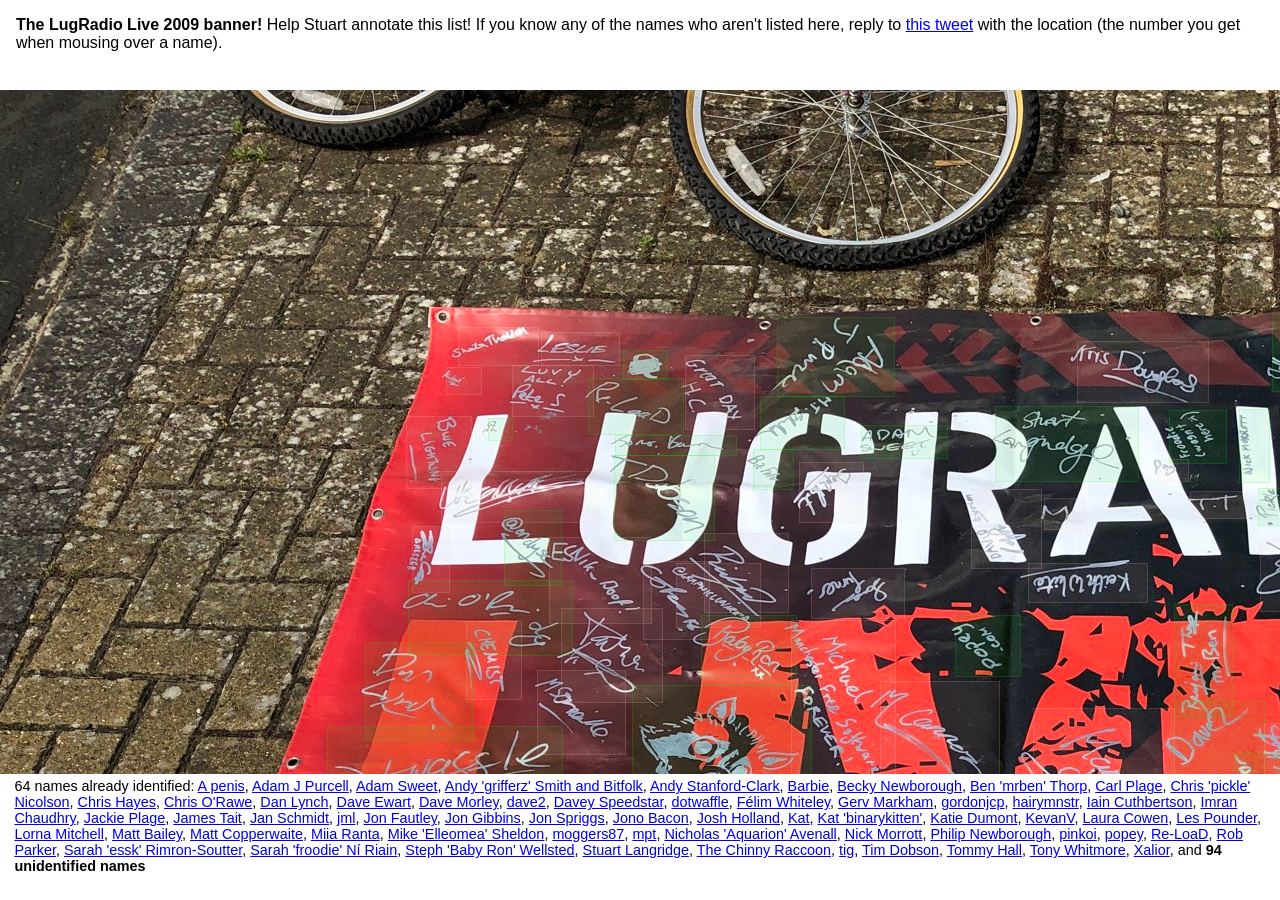
<file: index.html>
<!doctype html>
<html><head><meta charset="utf-8"><meta name="viewport" content="width=device-width, initial-scale=1">
<title>LugRadio Live 2009 banner</title>
<link href="lrl.css" rel="stylesheet">
</head><body>
<header>
    <p><strong>The LugRadio Live 2009 banner!</strong> Help Stuart annotate this list!
    If you know any of the names who aren't listed here,
    reply to <a href="https://twitter.com/sil/status/1259520998967324672">this tweet</a> with the location (the number you get when mousing over a name).
</header>
<article>
<figure>
    <img src="banner.jpg" draggable="false">
    <div>
        <a href="#" draggable="false" style="top: 15.46%; left: 22.34%; width: 3.86%; height: 2.37%"
        id="865" data-name="???" title=""></a>
<a href="#" draggable="false" style="top: 15.78%; left: 26.42%; width: 3.77%; height: 2.09%"
        id="867" data-name="???" title=""></a>
<a href="#" draggable="false" style="top: 18.06%; left: 21.79%; width: 1.63%; height: 1.69%"
        id="869" data-name="???" title=""></a>
<a href="#" draggable="false" style="top: 17.92%; left: 25.00%; width: 3.90%; height: 3.26%"
        id="871" data-name="???" title=""></a>
<a href="#" draggable="false" style="top: 21.23%; left: 19.80%; width: 3.14%; height: 4.62%"
        id="873" data-name="???" title=""></a>
<a href="https://twitter.com/jonobacon" draggable="false" style="top: 21.35%; left: 23.81%; width: 1.12%; height: 1.35%"
        id="875" data-name="A penis" title="A penis"></a>
<a href="#" draggable="false" style="top: 24.78%; left: 21.51%; width: 7.63%; height: 3.31%"
        id="877" data-name="???" title=""></a>
<a href="" draggable="false" style="top: 18.77%; left: 28.71%; width: 4.60%; height: 3.53%"
        id="879" data-name="Re-LoaD" title="Re-LoaD"></a>
<a href="#" draggable="false" style="top: 17.28%; left: 33.45%; width: 3.32%; height: 4.72%"
        id="881" data-name="???" title=""></a>
<a href="https://twitter.com/jonobacon" draggable="false" style="top: 22.43%; left: 30.01%; width: 5.88%; height: 1.24%"
        id="883" data-name="Jono Bacon" title="Jono Bacon"></a>
<a href="https://twitter.com/tdobson" draggable="false" style="top: 23.79%; left: 29.99%; width: 4.81%; height: 5.47%"
        id="885" data-name="Tim Dobson" title="Tim Dobson"></a>
<a href="https://twitter.com/mikesheldon" draggable="false" style="top: 19.92%; left: 37.11%; width: 4.06%; height: 3.36%"
        id="887" data-name="Mike 'Elleomea' Sheldon" title="Mike 'Elleomea' Sheldon"></a>
<a href="https://twitter.com/grifferz" draggable="false" style="top: 23.36%; left: 36.75%; width: 1.92%; height: 2.58%"
        id="889" data-name="Andy 'grifferz' Smith and Bitfolk" title="Andy 'grifferz' Smith and Bitfolk"></a>
<a href="#" draggable="false" style="top: 24.23%; left: 39.00%; width: 3.10%; height: 3.81%"
        id="891" data-name="???" title=""></a>
<a href="https://twitter.com/adamdsweet" draggable="false" style="top: 21.82%; left: 42.04%; width: 4.17%; height: 2.09%"
        id="893" data-name="Adam Sweet" title="Adam Sweet"></a>
<a href="https://twitter.com/adamjpurcell" draggable="false" style="top: 14.79%; left: 37.92%; width: 5.70%; height: 5.06%"
        id="895" data-name="Adam J Purcell" title="Adam J Purcell"></a>
<a href="https://twitter.com/sil" draggable="false" style="top: 20.58%; left: 48.56%; width: 6.94%; height: 4.78%"
        id="897" data-name="Stuart Langridge" title="Stuart Langridge"></a>
<a href="#" draggable="false" style="top: 16.34%; left: 52.60%; width: 6.34%; height: 3.91%"
        id="899" data-name="???" title=""></a>
<a href="https://twitter.com/froodie" draggable="false" style="top: 20.84%; left: 57.06%; width: 2.76%; height: 3.35%"
        id="901" data-name="Sarah 'froodie' Ní Riain" title="Sarah 'froodie' Ní Riain"></a>
<a href="#" draggable="false" style="top: 24.01%; left: 56.53%; width: 1.43%; height: 1.39%"
        id="903" data-name="???" title=""></a>
<a href="#" draggable="false" style="top: 26.12%; left: 58.12%; width: 2.69%; height: 1.67%"
        id="905" data-name="???" title=""></a>
<a href="https://twitter.com/nickmorrott" draggable="false" style="top: 20.80%; left: 60.48%; width: 1.44%; height: 4.63%"
        id="907" data-name="Nick Morrott" title="Nick Morrott"></a>
<a href="https://twitter.com/chrisnicolson" draggable="false" style="top: 25.88%; left: 61.42%; width: 2.74%; height: 2.38%"
        id="909" data-name="Chris 'pickle' Nicolson" title="Chris 'pickle' Nicolson"></a>
<a href="https://twitter.com/imranchaudhry" draggable="false" style="top: 14.58%; left: 62.13%; width: 8.33%; height: 4.93%"
        id="911" data-name="Imran Chaudhry" title="Imran Chaudhry"></a>
<a href="https://cbhworld.wordpress.com/" draggable="false" style="top: 19.64%; left: 63.84%; width: 5.17%; height: 4.83%"
        id="913" data-name="Chris Hayes" title="Chris Hayes"></a>
<a href="#" draggable="false" style="top: 14.58%; left: 70.05%; width: 4.86%; height: 6.92%"
        id="915" data-name="???" title=""></a>
<a href="#" draggable="false" style="top: 13.86%; left: 74.70%; width: 2.09%; height: 5.93%"
        id="917" data-name="???" title=""></a>
<a href="#" draggable="false" style="top: 19.80%; left: 72.53%; width: 5.79%; height: 4.23%"
        id="919" data-name="???" title=""></a>
<a href="https://twitter.com/binarykitten" draggable="false" style="top: 19.75%; left: 78.78%; width: 2.59%; height: 7.61%"
        id="921" data-name="Kat 'binarykitten'" title="Kat 'binarykitten'"></a>
<a href="#" draggable="false" style="top: 23.25%; left: 75.43%; width: 3.81%; height: 4.39%"
        id="923" data-name="???" title=""></a>
<a href="#" draggable="false" style="top: 28.36%; left: 77.81%; width: 3.33%; height: 3.47%"
        id="925" data-name="???" title=""></a>
<a href="#" draggable="false" style="top: 31.60%; left: 73.76%; width: 4.34%; height: 2.42%"
        id="927" data-name="???" title=""></a>
<a href="#" draggable="false" style="top: 31.68%; left: 79.17%; width: 2.15%; height: 3.50%"
        id="929" data-name="???" title=""></a>
<a href="#" draggable="false" style="top: 35.05%; left: 79.95%; width: 1.15%; height: 3.19%"
        id="931" data-name="???" title=""></a>
<a href="#" draggable="false" style="top: 34.14%; left: 75.63%; width: 2.10%; height: 2.92%"
        id="933" data-name="???" title=""></a>
<a href="#" draggable="false" style="top: 33.38%; left: 71.94%; width: 3.19%; height: 4.21%"
        id="935" data-name="???" title=""></a>
<a href="https://twitter.com/jontheniceguy" draggable="false" style="top: 27.25%; left: 69.63%; width: 4.74%; height: 7.43%"
        id="937" data-name="Jon Spriggs" title="Jon Spriggs"></a>
<a href="#" draggable="false" style="top: 30.05%; left: 66.69%; width: 3.21%; height: 5.04%"
        id="939" data-name="???" title=""></a>
<a href="#" draggable="false" style="top: 25.36%; left: 65.29%; width: 2.55%; height: 5.32%"
        id="941" data-name="???" title=""></a>
<a href="#" draggable="false" style="top: 25.07%; left: 68.00%; width: 4.49%; height: 2.77%"
        id="943" data-name="???" title=""></a>
<a href="#" draggable="false" style="top: 29.21%; left: 61.53%; width: 5.82%; height: 4.62%"
        id="945" data-name="???" title=""></a>
<a href="https://twitter.com/tonywhitmore" draggable="false" style="top: 33.40%; left: 62.95%; width: 4.76%; height: 5.51%"
        id="947" data-name="Tony Whitmore" title="Tony Whitmore"></a>
<a href="#" draggable="false" style="top: 35.37%; left: 65.17%; width: 3.40%; height: 4.29%"
        id="949" data-name="???" title=""></a>
<a href="https://twitter.com/benthorp" draggable="false" style="top: 33.44%; left: 57.34%; width: 2.76%; height: 7.26%"
        id="951" data-name="Ben 'mrben' Thorp" title="Ben 'mrben' Thorp"></a>
<a href="#" draggable="false" style="top: 30.82%; left: 50.21%; width: 5.73%; height: 2.43%"
        id="955" data-name="???" title=""></a>
<a href="#" draggable="false" style="top: 26.58%; left: 50.96%; width: 1.93%; height: 1.93%"
        id="957" data-name="???" title=""></a>
<a href="#" draggable="false" style="top: 25.97%; left: 47.40%; width: 3.40%; height: 5.07%"
        id="959" data-name="???" title=""></a>
<a href="#" draggable="false" style="top: 31.10%; left: 39.61%; width: 4.50%; height: 3.22%"
        id="961" data-name="???" title=""></a>
<a href="https://twitter.com/andysc" draggable="false" style="top: 27.37%; left: 24.62%; width: 2.73%; height: 4.79%"
        id="963" data-name="Andy Stanford-Clark" title="Andy Stanford-Clark"></a>
<a href="#" draggable="false" style="top: 29.08%; left: 26.82%; width: 4.90%; height: 5.57%"
        id="965" data-name="???" title=""></a>
<a href="#" draggable="false" style="top: 28.40%; left: 20.11%; width: 1.78%; height: 4.25%"
        id="967" data-name="???" title=""></a>
<a href="https://twitter.com/plokmfoof" draggable="false" style="top: 31.91%; left: 19.90%; width: 7.97%; height: 4.82%"
        id="969" data-name="Chris O'Rawe" title="Chris O'Rawe"></a>
<a href="#" draggable="false" style="top: 34.60%; left: 22.77%; width: 2.60%; height: 5.00%"
        id="973" data-name="???" title=""></a>
<a href="https://twitter.com/methoddan" draggable="false" style="top: 35.95%; left: 17.84%; width: 5.19%; height: 6.28%"
        id="975" data-name="Dan Lynch" title="Dan Lynch"></a>
<a href="#" draggable="false" style="top: 33.74%; left: 27.39%; width: 4.91%; height: 6.03%"
        id="977" data-name="???" title=""></a>
<a href="#" draggable="false" style="top: 37.76%; left: 26.23%; width: 4.22%; height: 5.38%"
        id="979" data-name="???" title=""></a>
<a href="https://twitter.com/dotwaffle" draggable="false" style="top: 41.40%; left: 15.95%; width: 11.43%; height: 6.86%"
        id="981" data-name="dotwaffle" title="dotwaffle"></a>
<a href="https://twitter.com/thattommyhall" draggable="false" style="top: 46.00%; left: 23.04%; width: 6.32%; height: 7.98%"
        id="983" data-name="Tommy Hall" title="Tommy Hall"></a>
<a href="https://twitter.com/corenominal" draggable="false" style="top: 47.26%; left: 18.53%; width: 4.11%; height: 4.14%"
        id="985" data-name="Philip Newborough" title="Philip Newborough"></a>
<a href="#" draggable="false" style="top: 50.95%; left: 22.36%; width: 10.94%; height: 12.29%"
        id="987" data-name="???" title=""></a>
<a href="#" draggable="false" style="top: 51.20%; left: 14.11%; width: 8.66%; height: 4.90%"
        id="989" data-name="???" title=""></a>
<a href="https://twitter.com/rfdparker" draggable="false" style="top: 57.17%; left: 13.06%; width: 7.33%; height: 4.95%"
        id="991" data-name="Rob Parker" title="Rob Parker"></a>
<a href="#" draggable="false" style="top: 57.11%; left: 22.26%; width: 4.69%; height: 2.84%"
        id="993" data-name="???" title=""></a>
<a href="https://twitter.com/filace" draggable="false" style="top: 59.64%; left: 19.99%; width: 7.67%; height: 5.89%"
        id="995" data-name="Jon Fautley" title="Jon Fautley"></a>
<a href="#" draggable="false" style="top: 63.48%; left: 10.72%; width: 7.31%; height: 7.96%"
        id="997" data-name="???" title=""></a>
<a href="#" draggable="false" style="top: 70.83%; left: 9.29%; width: 4.26%; height: 6.15%"
        id="999" data-name="???" title=""></a>
<a href="#" draggable="false" style="top: 70.52%; left: 17.33%; width: 5.15%; height: 4.16%"
        id="1001" data-name="???" title=""></a>
<a href="#" draggable="false" style="top: 78.11%; left: 6.57%; width: 6.09%; height: 7.07%"
        id="1003" data-name="???" title=""></a>
<a href="https://twitter.com/biglesp" draggable="false" style="top: 76.40%; left: 13.43%; width: 5.53%; height: 5.45%"
        id="1005" data-name="Les Pounder" title="Les Pounder"></a>
<a href="#" draggable="false" style="top: 75.48%; left: 18.54%; width: 8.99%; height: 10.21%"
        id="1007" data-name="???" title=""></a>
<a href="https://twitter.com/bigcalm" draggable="false" style="top: 80.77%; left: 33.10%; width: 8.58%; height: 5.20%"
        id="1009" data-name="Iain Cuthbertson" title="Iain Cuthbertson"></a>
<a href="#" draggable="false" style="top: 75.66%; left: 30.56%; width: 10.25%; height: 5.21%"
        id="1011" data-name="???" title=""></a>
<a href="#" draggable="false" style="top: 71.53%; left: 33.14%; width: 7.38%; height: 3.42%"
        id="1013" data-name="???" title=""></a>
<a href="#" draggable="false" style="top: 69.70%; left: 26.53%; width: 2.95%; height: 3.81%"
        id="1015" data-name="???" title=""></a>
<a href="https://twitter.com/KevanV" draggable="false" style="top: 66.09%; left: 20.51%; width: 6.72%; height: 3.90%"
        id="1017" data-name="KevanV" title="KevanV"></a>
<a href="https://twitter.com/mattcopp" draggable="false" style="top: 62.67%; left: 26.06%; width: 4.93%; height: 10.20%"
        id="1019" data-name="Matt Copperwaite" title="Matt Copperwaite"></a>
<a href="#" draggable="false" style="top: 63.53%; left: 31.30%; width: 6.90%; height: 6.05%"
        id="1021" data-name="???" title=""></a>
<a href="https://twitter.com/lauracowen" draggable="false" style="top: 56.03%; left: 32.45%; width: 2.61%; height: 5.02%"
        id="1023" data-name="Laura Cowen" title="Laura Cowen"></a>
<a href="https://twitter.com/therealpinkoi" draggable="false" style="top: 57.87%; left: 36.46%; width: 6.44%; height: 3.30%"
        id="1025" data-name="pinkoi" title="pinkoi"></a>
<a href="#" draggable="false" style="top: 52.43%; left: 35.66%; width: 4.12%; height: 3.20%"
        id="1027" data-name="???" title=""></a>
<a href="https://twitter.com/thaytan" draggable="false" style="top: 50.84%; left: 40.06%; width: 7.37%; height: 5.56%"
        id="1029" data-name="Jan Schmidt" title="Jan Schmidt"></a>
<a href="" draggable="false" style="top: 61.62%; left: 36.98%; width: 7.69%; height: 3.88%"
        id="1031" data-name="Miia Ranta" title="Miia Ranta"></a>
<a href="#" draggable="false" style="top: 64.74%; left: 39.78%; width: 7.89%; height: 4.78%"
        id="1033" data-name="???" title=""></a>
<a href="#" draggable="false" style="top: 62.74%; left: 48.01%; width: 4.11%; height: 4.19%"
        id="1035" data-name="???" title=""></a>
<a href="#" draggable="false" style="top: 58.88%; left: 47.57%; width: 5.82%; height: 3.30%"
        id="1037" data-name="???" title=""></a>
<a href="https://twitter.com/daveyspeedstar" draggable="false" style="top: 56.80%; left: 51.04%; width: 12.20%; height: 4.75%"
        id="1039" data-name="Davey Speedstar" title="Davey Speedstar"></a>
<a href="#" draggable="false" style="top: 49.85%; left: 56.00%; width: 9.81%; height: 6.76%"
        id="1041" data-name="???" title=""></a>
<a href="#" draggable="false" style="top: 48.98%; left: 45.34%; width: 10.84%; height: 11.38%"
        id="1043" data-name="???" title=""></a>
<a href="#" draggable="false" style="top: 62.95%; left: 55.29%; width: 6.76%; height: 3.31%"
        id="1045" data-name="???" title=""></a>
<a href="#" draggable="false" style="top: 66.97%; left: 61.54%; width: 3.99%; height: 2.50%"
        id="1047" data-name="???" title=""></a>
<a href="#" draggable="false" style="top: 68.66%; left: 52.65%; width: 5.46%; height: 2.27%"
        id="1049" data-name="???" title=""></a>
<a href="https://twitter.com/jongibbins" draggable="false" style="top: 69.82%; left: 56.56%; width: 8.61%; height: 4.16%"
        id="1051" data-name="Jon Gibbins" title="Jon Gibbins"></a>
<a href="#" draggable="false" style="top: 72.74%; left: 50.45%; width: 10.21%; height: 4.81%"
        id="1053" data-name="???" title=""></a>
<a href="#" draggable="false" style="top: 68.86%; left: 44.01%; width: 4.76%; height: 5.86%"
        id="1055" data-name="???" title=""></a>
<a href="https://twitter.com/missbarbell" draggable="false" style="top: 75.87%; left: 43.35%; width: 11.55%; height: 10.65%"
        id="1057" data-name="Barbie" title="Barbie"></a>
<a href="https://twitter.com/carlplage" draggable="false" style="top: 77.79%; left: 56.19%; width: 4.93%; height: 8.93%"
        id="1059" data-name="Carl Plage" title="Carl Plage"></a>
<a href="https://twitter.com/hifromkatie" draggable="false" style="top: 81.41%; left: 60.89%; width: 5.08%; height: 5.81%"
        id="1061" data-name="Katie Dumont" title="Katie Dumont"></a>
<a href="https://twitter.com/hairymnstr" draggable="false" style="top: 74.56%; left: 63.44%; width: 5.32%; height: 7.51%"
        id="1063" data-name="hairymnstr" title="hairymnstr"></a>
<a href="#" draggable="false" style="top: 81.09%; left: 66.29%; width: 2.84%; height: 3.22%"
        id="1065" data-name="???" title=""></a>
<a href="#" draggable="false" style="top: 79.50%; left: 68.67%; width: 2.40%; height: 5.38%"
        id="1067" data-name="???" title=""></a>
<a href="https://twitter.com/davmor2" draggable="false" style="top: 82.15%; left: 69.62%; width: 6.21%; height: 8.07%"
        id="1069" data-name="Dave Morley" title="Dave Morley"></a>
<a href="https://twitter.com/moggers87" draggable="false" style="top: 73.20%; left: 70.25%; width: 6.71%; height: 6.52%"
        id="1071" data-name="moggers87" title="moggers87"></a>
<a href="#" draggable="false" style="top: 71.57%; left: 77.63%; width: 2.58%; height: 5.33%"
        id="1073" data-name="???" title=""></a>
<a href="#" draggable="false" style="top: 81.76%; left: 75.92%; width: 4.02%; height: 4.74%"
        id="1075" data-name="???" title=""></a>
<a href="#" draggable="false" style="top: 75.30%; left: 76.39%; width: 6.67%; height: 7.36%"
        id="1081" data-name="???" title=""></a>
<a href="https://twitter.com/jamestait0" draggable="false" style="top: 74.11%; left: 82.27%; width: 5.00%; height: 9.19%"
        id="1083" data-name="James Tait" title="James Tait"></a>
<a href="https://twitter.com/daveewart" draggable="false" style="top: 84.06%; left: 85.23%; width: 4.36%; height: 3.48%"
        id="1085" data-name="Dave Ewart" title="Dave Ewart"></a>
<a href="#" draggable="false" style="top: 78.77%; left: 86.36%; width: 2.88%; height: 5.94%"
        id="1087" data-name="???" title=""></a>
<a href="#" draggable="false" style="top: 71.14%; left: 88.12%; width: 2.82%; height: 7.17%"
        id="1089" data-name="???" title=""></a>
<a href="#" draggable="false" style="top: 67.97%; left: 77.28%; width: 7.41%; height: 4.25%"
        id="1091" data-name="???" title=""></a>
<a href="#" draggable="false" style="top: 65.20%; left: 79.06%; width: 4.31%; height: 4.60%"
        id="1093" data-name="???" title=""></a>
<a href="#" draggable="false" style="top: 64.54%; left: 82.95%; width: 4.81%; height: 7.03%"
        id="1095" data-name="???" title=""></a>
<a href="#" draggable="false" style="top: 63.17%; left: 85.96%; width: 4.91%; height: 6.19%"
        id="1097" data-name="???" title=""></a>
<a href="#" draggable="false" style="top: 59.64%; left: 78.55%; width: 4.95%; height: 2.83%"
        id="1099" data-name="???" title=""></a>
<a href="#" draggable="false" style="top: 62.34%; left: 75.04%; width: 3.37%; height: 7.25%"
        id="1101" data-name="???" title=""></a>
<a href="#" draggable="false" style="top: 60.89%; left: 72.88%; width: 2.80%; height: 7.83%"
        id="1103" data-name="???" title=""></a>
<a href="#" draggable="false" style="top: 61.21%; left: 70.95%; width: 2.14%; height: 6.83%"
        id="1105" data-name="???" title=""></a>
<a href="#" draggable="false" style="top: 57.48%; left: 75.90%; width: 2.93%; height: 3.08%"
        id="1107" data-name="???" title=""></a>
<a href="https://twitter.com/gordonjcp" draggable="false" style="top: 55.40%; left: 85.24%; width: 3.06%; height: 7.28%"
        id="1109" data-name="gordonjcp" title="gordonjcp"></a>
<a href="https://twitter.com/tigg" draggable="false" style="top: 53.03%; left: 76.32%; width: 6.32%; height: 5.29%"
        id="1122" data-name="tig" title="tig"></a>
<a href="#" draggable="false" style="top: 54.41%; left: 73.20%; width: 1.53%; height: 6.26%"
        id="1124" data-name="???" title=""></a>
<a href="#" draggable="false" style="top: 52.12%; left: 65.41%; width: 9.61%; height: 5.97%"
        id="1126" data-name="???" title=""></a>
<a href="https://twitter.com/mpt" draggable="false" style="top: 59.68%; left: 65.13%; width: 3.21%; height: 2.91%"
        id="1128" data-name="mpt" title="mpt"></a>
<a href="https://twitter.com/mumak" draggable="false" style="top: 64.09%; left: 64.48%; width: 2.62%; height: 3.44%"
        id="1130" data-name="jml" title="jml"></a>
<a href="#" draggable="false" style="top: 65.48%; left: 66.80%; width: 2.64%; height: 4.01%"
        id="1132" data-name="???" title=""></a>
<a href="#" draggable="false" style="top: 66.67%; left: 68.08%; width: 2.65%; height: 3.93%"
        id="1134" data-name="???" title=""></a>
<a href="#" draggable="false" style="top: 46.35%; left: 65.98%; width: 3.60%; height: 5.41%"
        id="1136" data-name="???" title=""></a>
<a href="#" draggable="false" style="top: 47.07%; left: 73.42%; width: 1.91%; height: 3.46%"
        id="1138" data-name="???" title=""></a>
<a href="https://twitter.com/mattbaileyuk" draggable="false" style="top: 49.09%; left: 75.02%; width: 4.93%; height: 2.68%"
        id="1140" data-name="Matt Bailey" title="Matt Bailey"></a>
<a href="#" draggable="false" style="top: 42.80%; left: 75.27%; width: 2.11%; height: 5.22%"
        id="1142" data-name="???" title=""></a>
<a href="#" draggable="false" style="top: 43.79%; left: 70.15%; width: 3.42%; height: 6.86%"
        id="1144" data-name="???" title=""></a>
<a href="https://twitter.com/bobobex" draggable="false" style="top: 42.35%; left: 65.33%; width: 2.90%; height: 4.56%"
        id="1146" data-name="Becky Newborough" title="Becky Newborough"></a>
<a href="#" draggable="false" style="top: 41.23%; left: 61.72%; width: 3.21%; height: 6.25%"
        id="1148" data-name="???" title=""></a>
<a href="https://twitter.com/xalior" draggable="false" style="top: 43.16%; left: 60.23%; width: 2.10%; height: 4.96%"
        id="1150" data-name="Xalior" title="Xalior"></a>
<a href="https://twitter.com/turmoni" draggable="false" style="top: 39.80%; left: 57.16%; width: 4.50%; height: 4.65%"
        id="1152" data-name="dave2" title="dave2"></a>
<a href="#" draggable="false" style="top: 44.50%; left: 58.25%; width: 2.27%; height: 6.70%"
        id="1154" data-name="???" title=""></a>
<a href="#" draggable="false" style="top: 40.26%; left: 50.46%; width: 6.83%; height: 9.96%"
        id="1156" data-name="???" title=""></a>
<a href="https://twitter.com/lornajane" draggable="false" style="top: 49.09%; left: 42.62%; width: 5.07%; height: 1.94%"
        id="1158" data-name="Lorna Mitchell" title="Lorna Mitchell"></a>
<a href="" draggable="false" style="top: 45.73%; left: 42.84%; width: 3.37%; height: 2.95%"
        id="1160" data-name="Gerv Markham" title="Gerv Markham"></a>
<a href="https://twitter.com/jshholland" draggable="false" style="top: 46.06%; left: 38.37%; width: 2.87%; height: 4.42%"
        id="1162" data-name="Josh Holland" title="Josh Holland"></a>
<a href="http://lugradio.org/chin/" draggable="false" style="top: 38.74%; left: 30.88%; width: 8.65%; height: 9.82%"
        id="1164" data-name="The Chinny Raccoon" title="The Chinny Raccoon"></a>
<a href="#" draggable="false" style="top: 45.27%; left: 27.03%; width: 7.25%; height: 10.02%"
        id="1166" data-name="???" title=""></a>
<a href="https://twitter.com/stephwellsted" draggable="false" style="top: 34.16%; left: 34.21%; width: 4.60%; height: 4.42%"
        id="1168" data-name="Steph 'Baby Ron' Wellsted" title="Steph 'Baby Ron' Wellsted"></a>
<a href="#" draggable="false" style="top: 30.67%; left: 31.39%; width: 3.20%; height: 4.98%"
        id="1170" data-name="???" title=""></a>
<a href="#" draggable="false" style="top: 30.81%; left: 33.01%; width: 4.04%; height: 4.11%"
        id="1172" data-name="???" title=""></a>
<a href="#" draggable="false" style="top: 28.81%; left: 34.37%; width: 4.08%; height: 5.11%"
        id="1174" data-name="???" title=""></a>
<a href="https://twitter.com/popey" draggable="false" style="top: 34.16%; left: 46.63%; width: 3.15%; height: 3.95%"
        id="1176" data-name="popey" title="popey"></a>
<a href="#" draggable="false" style="top: 34.48%; left: 38.62%; width: 5.02%; height: 10.43%"
        id="1178" data-name="???" title=""></a>
<a href="#" draggable="false" style="top: 38.48%; left: 42.96%; width: 5.76%; height: 9.46%"
        id="1180" data-name="???" title=""></a>
<a href="#" draggable="false" style="top: 40.65%; left: 67.24%; width: 3.75%; height: 4.77%"
        id="1182" data-name="???" title=""></a>
<a href="https://twitter.com/essk" draggable="false" style="top: 37.63%; left: 68.50%; width: 2.35%; height: 3.92%"
        id="1184" data-name="Sarah 'essk' Rimron-Soutter" title="Sarah 'essk' Rimron-Soutter"></a>
<a href="#" draggable="false" style="top: 37.11%; left: 71.82%; width: 3.51%; height: 5.56%"
        id="1186" data-name="???" title=""></a>
<a href="https://twitter.com/jackieplage" draggable="false" style="top: 36.91%; left: 75.04%; width: 1.65%; height: 5.09%"
        id="1188" data-name="Jackie Plage" title="Jackie Plage"></a>
<a href="https://twitter.com/aquarion" draggable="false" style="top: 39.26%; left: 77.54%; width: 2.86%; height: 6.91%"
        id="1190" data-name="Nicholas 'Aquarion' Avenall" title="Nicholas 'Aquarion' Avenall"></a>
<a href="https://twitter.com/chairmummiaow" draggable="false" style="top: 38.36%; left: 80.59%; width: 3.00%; height: 10.11%"
        id="1192" data-name="Kat" title="Kat"></a>
<a href="#" draggable="false" style="top: 50.21%; left: 83.38%; width: 3.09%; height: 4.61%"
        id="1194" data-name="???" title=""></a>
<a href="https://twitter.com/felimwhiteley" draggable="false" style="top: 16.93%; left: 30.41%; width: 2.10%; height: 1.85%"
        id="988" data-name="Félim Whiteley" title="Félim Whiteley"></a>
    </div>
</figure>
</article>
<footer>64 names already identified: <a href="#875" data-id="875">A penis</a>, <a href="#895" data-id="895">Adam J Purcell</a>, <a href="#893" data-id="893">Adam Sweet</a>, <a href="#889" data-id="889">Andy 'grifferz' Smith and Bitfolk</a>, <a href="#963" data-id="963">Andy Stanford-Clark</a>, <a href="#1057" data-id="1057">Barbie</a>, <a href="#1146" data-id="1146">Becky Newborough</a>, <a href="#951" data-id="951">Ben 'mrben' Thorp</a>, <a href="#1059" data-id="1059">Carl Plage</a>, <a href="#909" data-id="909">Chris 'pickle' Nicolson</a>, <a href="#913" data-id="913">Chris Hayes</a>, <a href="#969" data-id="969">Chris O'Rawe</a>, <a href="#975" data-id="975">Dan Lynch</a>, <a href="#1085" data-id="1085">Dave Ewart</a>, <a href="#1069" data-id="1069">Dave Morley</a>, <a href="#1152" data-id="1152">dave2</a>, <a href="#1039" data-id="1039">Davey Speedstar</a>, <a href="#981" data-id="981">dotwaffle</a>, <a href="#988" data-id="988">Félim Whiteley</a>, <a href="#1160" data-id="1160">Gerv Markham</a>, <a href="#1109" data-id="1109">gordonjcp</a>, <a href="#1063" data-id="1063">hairymnstr</a>, <a href="#1009" data-id="1009">Iain Cuthbertson</a>, <a href="#911" data-id="911">Imran Chaudhry</a>, <a href="#1188" data-id="1188">Jackie Plage</a>, <a href="#1083" data-id="1083">James Tait</a>, <a href="#1029" data-id="1029">Jan Schmidt</a>, <a href="#1130" data-id="1130">jml</a>, <a href="#995" data-id="995">Jon Fautley</a>, <a href="#1051" data-id="1051">Jon Gibbins</a>, <a href="#937" data-id="937">Jon Spriggs</a>, <a href="#883" data-id="883">Jono Bacon</a>, <a href="#1162" data-id="1162">Josh Holland</a>, <a href="#1192" data-id="1192">Kat</a>, <a href="#921" data-id="921">Kat 'binarykitten'</a>, <a href="#1061" data-id="1061">Katie Dumont</a>, <a href="#1017" data-id="1017">KevanV</a>, <a href="#1023" data-id="1023">Laura Cowen</a>, <a href="#1005" data-id="1005">Les Pounder</a>, <a href="#1158" data-id="1158">Lorna Mitchell</a>, <a href="#1140" data-id="1140">Matt Bailey</a>, <a href="#1019" data-id="1019">Matt Copperwaite</a>, <a href="#1031" data-id="1031">Miia Ranta</a>, <a href="#887" data-id="887">Mike 'Elleomea' Sheldon</a>, <a href="#1071" data-id="1071">moggers87</a>, <a href="#1128" data-id="1128">mpt</a>, <a href="#1190" data-id="1190">Nicholas 'Aquarion' Avenall</a>, <a href="#907" data-id="907">Nick Morrott</a>, <a href="#985" data-id="985">Philip Newborough</a>, <a href="#1025" data-id="1025">pinkoi</a>, <a href="#1176" data-id="1176">popey</a>, <a href="#879" data-id="879">Re-LoaD</a>, <a href="#991" data-id="991">Rob Parker</a>, <a href="#1184" data-id="1184">Sarah 'essk' Rimron-Soutter</a>, <a href="#901" data-id="901">Sarah 'froodie' Ní Riain</a>, <a href="#1168" data-id="1168">Steph 'Baby Ron' Wellsted</a>, <a href="#897" data-id="897">Stuart Langridge</a>, <a href="#1164" data-id="1164">The Chinny Raccoon</a>, <a href="#1122" data-id="1122">tig</a>, <a href="#885" data-id="885">Tim Dobson</a>, <a href="#983" data-id="983">Tommy Hall</a>, <a href="#947" data-id="947">Tony Whitmore</a>, <a href="#1150" data-id="1150">Xalior</a>, and <strong id='unid'>94 unidentified names</strong></footer>
<script src="lrl.js"></script>
</body></html>
</file>
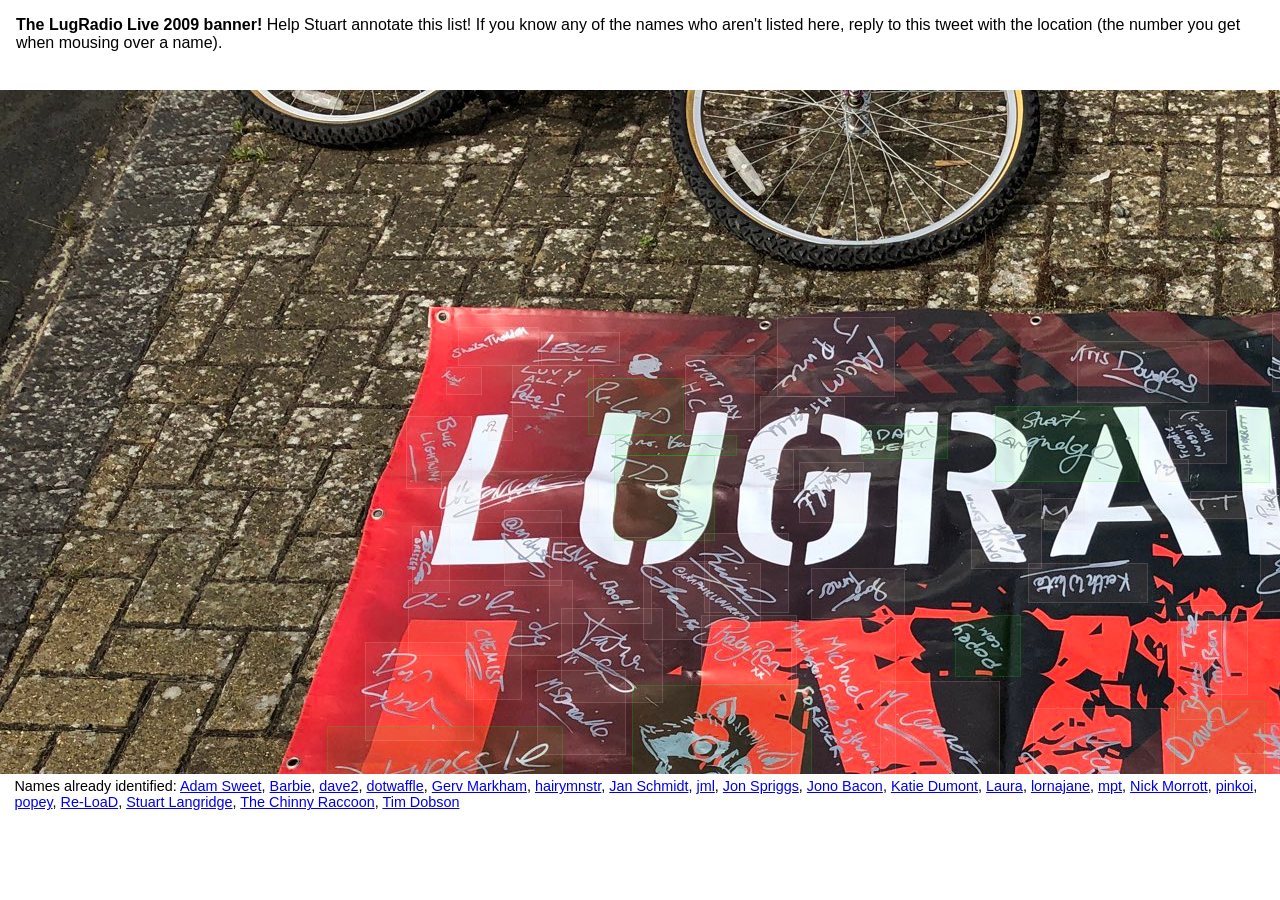
<file: lrlbanner.html>
<!doctype html>
<html><head><meta charset="utf-8"><meta name="viewport" content="width=device-width, initial-scale=1">
<title>LugRadio Live 2009 banner</title>
<link href="lrl.css" rel="stylesheet">
</head><body>
<header>
    <p><strong>The LugRadio Live 2009 banner!</strong> Help Stuart annotate this list!
    If you know any of the names who aren't listed here,
    reply to this tweet with the location (the number you get when mousing over a name).
</header>
<article>
<figure>
    <img src="banner.jpg" draggable="false">
    <div>
        <a href="#" draggable="false" style="top: 15.46%; left: 22.34%; width: 3.86%; height: 2.37%"
        id="865" data-name="???"></a>
<a href="#" draggable="false" style="top: 15.78%; left: 26.42%; width: 3.77%; height: 2.09%"
        id="867" data-name="???"></a>
<a href="#" draggable="false" style="top: 18.06%; left: 21.79%; width: 1.63%; height: 1.69%"
        id="869" data-name="???"></a>
<a href="#" draggable="false" style="top: 17.92%; left: 25.00%; width: 3.90%; height: 3.26%"
        id="871" data-name="???"></a>
<a href="#" draggable="false" style="top: 21.23%; left: 19.80%; width: 3.14%; height: 4.62%"
        id="873" data-name="???"></a>
<a href="#" draggable="false" style="top: 21.35%; left: 23.81%; width: 1.12%; height: 1.35%"
        id="875" data-name="???"></a>
<a href="#" draggable="false" style="top: 24.78%; left: 21.51%; width: 7.63%; height: 3.31%"
        id="877" data-name="???"></a>
<a href="" draggable="false" style="top: 18.77%; left: 28.71%; width: 4.60%; height: 3.53%"
        id="879" data-name="Re-LoaD"></a>
<a href="#" draggable="false" style="top: 17.28%; left: 33.45%; width: 3.32%; height: 4.72%"
        id="881" data-name="???"></a>
<a href="https://twitter.com/jonobacon" draggable="false" style="top: 22.43%; left: 30.01%; width: 5.88%; height: 1.24%"
        id="883" data-name="Jono Bacon"></a>
<a href="https://twitter.com/tdobson" draggable="false" style="top: 23.79%; left: 29.99%; width: 4.81%; height: 5.47%"
        id="885" data-name="Tim Dobson"></a>
<a href="#" draggable="false" style="top: 19.92%; left: 37.11%; width: 4.06%; height: 3.36%"
        id="887" data-name="???"></a>
<a href="#" draggable="false" style="top: 23.36%; left: 36.75%; width: 1.92%; height: 2.58%"
        id="889" data-name="???"></a>
<a href="#" draggable="false" style="top: 24.23%; left: 39.00%; width: 3.10%; height: 3.81%"
        id="891" data-name="???"></a>
<a href="https://twitter.com/adamdsweet" draggable="false" style="top: 21.82%; left: 42.04%; width: 4.17%; height: 2.09%"
        id="893" data-name="Adam Sweet"></a>
<a href="#" draggable="false" style="top: 14.79%; left: 37.92%; width: 5.70%; height: 5.06%"
        id="895" data-name="???"></a>
<a href="https://twitter.com/sil" draggable="false" style="top: 20.58%; left: 48.56%; width: 6.94%; height: 4.78%"
        id="897" data-name="Stuart Langridge"></a>
<a href="#" draggable="false" style="top: 16.34%; left: 52.60%; width: 6.34%; height: 3.91%"
        id="899" data-name="???"></a>
<a href="#" draggable="false" style="top: 20.84%; left: 57.06%; width: 2.76%; height: 3.35%"
        id="901" data-name="???"></a>
<a href="#" draggable="false" style="top: 24.01%; left: 56.53%; width: 1.43%; height: 1.39%"
        id="903" data-name="???"></a>
<a href="#" draggable="false" style="top: 26.12%; left: 58.12%; width: 2.69%; height: 1.67%"
        id="905" data-name="???"></a>
<a href="https://twitter.com/nickmorrott" draggable="false" style="top: 20.80%; left: 60.48%; width: 1.44%; height: 4.63%"
        id="907" data-name="Nick Morrott"></a>
<a href="#" draggable="false" style="top: 25.88%; left: 61.42%; width: 2.74%; height: 2.38%"
        id="909" data-name="???"></a>
<a href="#" draggable="false" style="top: 14.58%; left: 62.13%; width: 8.33%; height: 4.93%"
        id="911" data-name="???"></a>
<a href="#" draggable="false" style="top: 19.64%; left: 63.84%; width: 5.17%; height: 4.83%"
        id="913" data-name="???"></a>
<a href="#" draggable="false" style="top: 14.58%; left: 70.05%; width: 4.86%; height: 6.92%"
        id="915" data-name="???"></a>
<a href="#" draggable="false" style="top: 13.86%; left: 74.70%; width: 2.09%; height: 5.93%"
        id="917" data-name="???"></a>
<a href="#" draggable="false" style="top: 19.80%; left: 72.53%; width: 5.79%; height: 4.23%"
        id="919" data-name="???"></a>
<a href="#" draggable="false" style="top: 19.75%; left: 78.78%; width: 2.59%; height: 7.61%"
        id="921" data-name="???"></a>
<a href="#" draggable="false" style="top: 23.25%; left: 75.43%; width: 3.81%; height: 4.39%"
        id="923" data-name="???"></a>
<a href="#" draggable="false" style="top: 28.36%; left: 77.81%; width: 3.33%; height: 3.47%"
        id="925" data-name="???"></a>
<a href="#" draggable="false" style="top: 31.60%; left: 73.76%; width: 4.34%; height: 2.42%"
        id="927" data-name="???"></a>
<a href="#" draggable="false" style="top: 31.68%; left: 79.17%; width: 2.15%; height: 3.50%"
        id="929" data-name="???"></a>
<a href="#" draggable="false" style="top: 35.05%; left: 79.95%; width: 1.15%; height: 3.19%"
        id="931" data-name="???"></a>
<a href="#" draggable="false" style="top: 34.14%; left: 75.63%; width: 2.10%; height: 2.92%"
        id="933" data-name="???"></a>
<a href="#" draggable="false" style="top: 33.38%; left: 71.94%; width: 3.19%; height: 4.21%"
        id="935" data-name="???"></a>
<a href="https://twitter.com/jontheniceguy" draggable="false" style="top: 27.25%; left: 69.63%; width: 4.74%; height: 7.43%"
        id="937" data-name="Jon Spriggs"></a>
<a href="#" draggable="false" style="top: 30.05%; left: 66.69%; width: 3.21%; height: 5.04%"
        id="939" data-name="???"></a>
<a href="#" draggable="false" style="top: 25.36%; left: 65.29%; width: 2.55%; height: 5.32%"
        id="941" data-name="???"></a>
<a href="#" draggable="false" style="top: 25.07%; left: 68.00%; width: 4.49%; height: 2.77%"
        id="943" data-name="???"></a>
<a href="#" draggable="false" style="top: 29.21%; left: 61.53%; width: 5.82%; height: 4.62%"
        id="945" data-name="???"></a>
<a href="#" draggable="false" style="top: 33.40%; left: 62.95%; width: 4.76%; height: 5.51%"
        id="947" data-name="???"></a>
<a href="#" draggable="false" style="top: 35.37%; left: 65.17%; width: 3.40%; height: 4.29%"
        id="949" data-name="???"></a>
<a href="#" draggable="false" style="top: 34.11%; left: 58.98%; width: 1.85%; height: 5.14%"
        id="951" data-name="???"></a>
<a href="#" draggable="false" style="top: 33.53%; left: 57.49%; width: 2.08%; height: 7.33%"
        id="953" data-name="???"></a>
<a href="#" draggable="false" style="top: 30.82%; left: 50.21%; width: 5.73%; height: 2.43%"
        id="955" data-name="???"></a>
<a href="#" draggable="false" style="top: 26.58%; left: 50.96%; width: 1.93%; height: 1.93%"
        id="957" data-name="???"></a>
<a href="#" draggable="false" style="top: 25.97%; left: 47.40%; width: 3.40%; height: 5.07%"
        id="959" data-name="???"></a>
<a href="#" draggable="false" style="top: 31.10%; left: 39.61%; width: 4.50%; height: 3.22%"
        id="961" data-name="???"></a>
<a href="#" draggable="false" style="top: 27.37%; left: 24.62%; width: 2.73%; height: 4.79%"
        id="963" data-name="???"></a>
<a href="#" draggable="false" style="top: 29.08%; left: 26.82%; width: 4.90%; height: 5.57%"
        id="965" data-name="???"></a>
<a href="#" draggable="false" style="top: 28.40%; left: 20.11%; width: 1.78%; height: 4.25%"
        id="967" data-name="???"></a>
<a href="#" draggable="false" style="top: 31.91%; left: 19.90%; width: 7.97%; height: 4.82%"
        id="969" data-name="???"></a>
<a href="#" draggable="false" style="top: 34.60%; left: 22.77%; width: 2.60%; height: 5.00%"
        id="973" data-name="???"></a>
<a href="#" draggable="false" style="top: 35.95%; left: 17.84%; width: 5.19%; height: 6.28%"
        id="975" data-name="???"></a>
<a href="#" draggable="false" style="top: 33.74%; left: 27.39%; width: 4.91%; height: 6.03%"
        id="977" data-name="???"></a>
<a href="#" draggable="false" style="top: 37.76%; left: 26.23%; width: 4.22%; height: 5.38%"
        id="979" data-name="???"></a>
<a href="https://twitter.com/dotwaffle" draggable="false" style="top: 41.40%; left: 15.95%; width: 11.43%; height: 6.86%"
        id="981" data-name="dotwaffle"></a>
<a href="#" draggable="false" style="top: 46.00%; left: 23.04%; width: 6.32%; height: 7.98%"
        id="983" data-name="???"></a>
<a href="#" draggable="false" style="top: 47.26%; left: 18.53%; width: 4.11%; height: 4.14%"
        id="985" data-name="???"></a>
<a href="#" draggable="false" style="top: 50.95%; left: 22.36%; width: 10.94%; height: 12.29%"
        id="987" data-name="???"></a>
<a href="#" draggable="false" style="top: 51.20%; left: 14.11%; width: 8.66%; height: 4.90%"
        id="989" data-name="???"></a>
<a href="#" draggable="false" style="top: 57.17%; left: 13.06%; width: 7.33%; height: 4.95%"
        id="991" data-name="???"></a>
<a href="#" draggable="false" style="top: 57.11%; left: 22.26%; width: 4.69%; height: 2.84%"
        id="993" data-name="???"></a>
<a href="#" draggable="false" style="top: 59.64%; left: 19.99%; width: 7.67%; height: 5.89%"
        id="995" data-name="???"></a>
<a href="#" draggable="false" style="top: 63.48%; left: 10.72%; width: 7.31%; height: 7.96%"
        id="997" data-name="???"></a>
<a href="#" draggable="false" style="top: 70.83%; left: 9.29%; width: 4.26%; height: 6.15%"
        id="999" data-name="???"></a>
<a href="#" draggable="false" style="top: 70.52%; left: 17.33%; width: 5.15%; height: 4.16%"
        id="1001" data-name="???"></a>
<a href="#" draggable="false" style="top: 78.11%; left: 6.57%; width: 6.09%; height: 7.07%"
        id="1003" data-name="???"></a>
<a href="#" draggable="false" style="top: 76.40%; left: 13.43%; width: 5.53%; height: 5.45%"
        id="1005" data-name="???"></a>
<a href="#" draggable="false" style="top: 75.48%; left: 18.54%; width: 8.99%; height: 10.21%"
        id="1007" data-name="???"></a>
<a href="#" draggable="false" style="top: 80.77%; left: 33.10%; width: 8.58%; height: 5.20%"
        id="1009" data-name="???"></a>
<a href="#" draggable="false" style="top: 75.66%; left: 30.56%; width: 10.25%; height: 5.21%"
        id="1011" data-name="???"></a>
<a href="#" draggable="false" style="top: 71.53%; left: 33.14%; width: 7.38%; height: 3.42%"
        id="1013" data-name="???"></a>
<a href="#" draggable="false" style="top: 69.70%; left: 26.53%; width: 2.95%; height: 3.81%"
        id="1015" data-name="???"></a>
<a href="#" draggable="false" style="top: 66.09%; left: 20.51%; width: 6.72%; height: 3.90%"
        id="1017" data-name="???"></a>
<a href="#" draggable="false" style="top: 62.67%; left: 26.06%; width: 4.93%; height: 10.20%"
        id="1019" data-name="???"></a>
<a href="#" draggable="false" style="top: 63.53%; left: 31.30%; width: 6.90%; height: 6.05%"
        id="1021" data-name="???"></a>
<a href="https://twitter.com/lauracowen" draggable="false" style="top: 56.03%; left: 32.45%; width: 2.61%; height: 5.02%"
        id="1023" data-name="Laura"></a>
<a href="https://twitter.com/therealpinkoi" draggable="false" style="top: 57.87%; left: 36.46%; width: 6.44%; height: 3.30%"
        id="1025" data-name="pinkoi"></a>
<a href="#" draggable="false" style="top: 52.43%; left: 35.66%; width: 4.12%; height: 3.20%"
        id="1027" data-name="???"></a>
<a href="https://twitter.com/thaytan" draggable="false" style="top: 50.84%; left: 40.06%; width: 7.37%; height: 5.56%"
        id="1029" data-name="Jan Schmidt"></a>
<a href="#" draggable="false" style="top: 61.62%; left: 36.98%; width: 7.69%; height: 3.88%"
        id="1031" data-name="???"></a>
<a href="#" draggable="false" style="top: 64.74%; left: 39.78%; width: 7.89%; height: 4.78%"
        id="1033" data-name="???"></a>
<a href="#" draggable="false" style="top: 62.74%; left: 48.01%; width: 4.11%; height: 4.19%"
        id="1035" data-name="???"></a>
<a href="#" draggable="false" style="top: 58.88%; left: 47.57%; width: 5.82%; height: 3.30%"
        id="1037" data-name="???"></a>
<a href="#" draggable="false" style="top: 56.80%; left: 51.04%; width: 12.20%; height: 4.75%"
        id="1039" data-name="???"></a>
<a href="#" draggable="false" style="top: 49.85%; left: 56.00%; width: 9.81%; height: 6.76%"
        id="1041" data-name="???"></a>
<a href="#" draggable="false" style="top: 48.98%; left: 45.34%; width: 10.84%; height: 11.38%"
        id="1043" data-name="???"></a>
<a href="#" draggable="false" style="top: 62.95%; left: 55.29%; width: 6.76%; height: 3.31%"
        id="1045" data-name="???"></a>
<a href="#" draggable="false" style="top: 66.97%; left: 61.54%; width: 3.99%; height: 2.50%"
        id="1047" data-name="???"></a>
<a href="#" draggable="false" style="top: 68.66%; left: 52.65%; width: 5.46%; height: 2.27%"
        id="1049" data-name="???"></a>
<a href="#" draggable="false" style="top: 69.82%; left: 56.56%; width: 8.61%; height: 4.16%"
        id="1051" data-name="???"></a>
<a href="#" draggable="false" style="top: 72.74%; left: 50.45%; width: 10.21%; height: 4.81%"
        id="1053" data-name="???"></a>
<a href="#" draggable="false" style="top: 68.86%; left: 44.01%; width: 4.76%; height: 5.86%"
        id="1055" data-name="???"></a>
<a href="https://twitter.com/missbarbell" draggable="false" style="top: 75.87%; left: 43.35%; width: 11.55%; height: 10.65%"
        id="1057" data-name="Barbie"></a>
<a href="#" draggable="false" style="top: 77.79%; left: 56.19%; width: 4.93%; height: 8.93%"
        id="1059" data-name="???"></a>
<a href="https://twitter.com/hifromkatie" draggable="false" style="top: 81.41%; left: 60.89%; width: 5.08%; height: 5.81%"
        id="1061" data-name="Katie Dumont"></a>
<a href="https://twitter.com/hairymnstr" draggable="false" style="top: 74.56%; left: 63.44%; width: 5.32%; height: 7.51%"
        id="1063" data-name="hairymnstr"></a>
<a href="#" draggable="false" style="top: 81.09%; left: 66.29%; width: 2.84%; height: 3.22%"
        id="1065" data-name="???"></a>
<a href="#" draggable="false" style="top: 79.50%; left: 68.67%; width: 2.40%; height: 5.38%"
        id="1067" data-name="???"></a>
<a href="#" draggable="false" style="top: 82.15%; left: 69.62%; width: 6.21%; height: 8.07%"
        id="1069" data-name="???"></a>
<a href="#" draggable="false" style="top: 73.20%; left: 70.25%; width: 6.71%; height: 6.52%"
        id="1071" data-name="???"></a>
<a href="#" draggable="false" style="top: 71.57%; left: 77.63%; width: 2.58%; height: 5.33%"
        id="1073" data-name="???"></a>
<a href="#" draggable="false" style="top: 81.76%; left: 75.92%; width: 4.02%; height: 4.74%"
        id="1075" data-name="???"></a>
<a href="#" draggable="false" style="top: 75.30%; left: 76.39%; width: 6.67%; height: 7.36%"
        id="1081" data-name="???"></a>
<a href="#" draggable="false" style="top: 74.11%; left: 82.27%; width: 5.00%; height: 9.19%"
        id="1083" data-name="???"></a>
<a href="#" draggable="false" style="top: 84.06%; left: 85.23%; width: 4.36%; height: 3.48%"
        id="1085" data-name="???"></a>
<a href="#" draggable="false" style="top: 78.77%; left: 86.36%; width: 2.88%; height: 5.94%"
        id="1087" data-name="???"></a>
<a href="#" draggable="false" style="top: 71.14%; left: 88.12%; width: 2.82%; height: 7.17%"
        id="1089" data-name="???"></a>
<a href="#" draggable="false" style="top: 67.97%; left: 77.28%; width: 7.41%; height: 4.25%"
        id="1091" data-name="???"></a>
<a href="#" draggable="false" style="top: 65.20%; left: 79.06%; width: 4.31%; height: 4.60%"
        id="1093" data-name="???"></a>
<a href="#" draggable="false" style="top: 64.54%; left: 82.95%; width: 4.81%; height: 7.03%"
        id="1095" data-name="???"></a>
<a href="#" draggable="false" style="top: 63.17%; left: 85.96%; width: 4.91%; height: 6.19%"
        id="1097" data-name="???"></a>
<a href="#" draggable="false" style="top: 59.64%; left: 78.55%; width: 4.95%; height: 2.83%"
        id="1099" data-name="???"></a>
<a href="#" draggable="false" style="top: 62.34%; left: 75.04%; width: 3.37%; height: 7.25%"
        id="1101" data-name="???"></a>
<a href="#" draggable="false" style="top: 60.89%; left: 72.88%; width: 2.80%; height: 7.83%"
        id="1103" data-name="???"></a>
<a href="#" draggable="false" style="top: 61.21%; left: 70.95%; width: 2.14%; height: 6.83%"
        id="1105" data-name="???"></a>
<a href="#" draggable="false" style="top: 57.48%; left: 75.90%; width: 2.93%; height: 3.08%"
        id="1107" data-name="???"></a>
<a href="#" draggable="false" style="top: 55.40%; left: 85.24%; width: 3.06%; height: 7.28%"
        id="1109" data-name="???"></a>
<a href="#" draggable="false" style="top: 53.03%; left: 76.32%; width: 6.32%; height: 5.29%"
        id="1122" data-name="???"></a>
<a href="#" draggable="false" style="top: 54.41%; left: 73.20%; width: 1.53%; height: 6.26%"
        id="1124" data-name="???"></a>
<a href="#" draggable="false" style="top: 52.12%; left: 65.41%; width: 9.61%; height: 5.97%"
        id="1126" data-name="???"></a>
<a href="https://twitter.com/mpt" draggable="false" style="top: 59.68%; left: 65.13%; width: 3.21%; height: 2.91%"
        id="1128" data-name="mpt"></a>
<a href="https://twitter.com/mumak" draggable="false" style="top: 64.09%; left: 64.48%; width: 2.62%; height: 3.44%"
        id="1130" data-name="jml"></a>
<a href="#" draggable="false" style="top: 65.48%; left: 66.80%; width: 2.64%; height: 4.01%"
        id="1132" data-name="???"></a>
<a href="#" draggable="false" style="top: 66.67%; left: 68.08%; width: 2.65%; height: 3.93%"
        id="1134" data-name="???"></a>
<a href="#" draggable="false" style="top: 46.35%; left: 65.98%; width: 3.60%; height: 5.41%"
        id="1136" data-name="???"></a>
<a href="#" draggable="false" style="top: 47.07%; left: 73.42%; width: 1.91%; height: 3.46%"
        id="1138" data-name="???"></a>
<a href="#" draggable="false" style="top: 49.09%; left: 75.02%; width: 4.93%; height: 2.68%"
        id="1140" data-name="???"></a>
<a href="#" draggable="false" style="top: 42.80%; left: 75.27%; width: 2.11%; height: 5.22%"
        id="1142" data-name="???"></a>
<a href="#" draggable="false" style="top: 43.79%; left: 70.15%; width: 3.42%; height: 6.86%"
        id="1144" data-name="???"></a>
<a href="#" draggable="false" style="top: 42.35%; left: 65.33%; width: 2.90%; height: 4.56%"
        id="1146" data-name="???"></a>
<a href="#" draggable="false" style="top: 41.23%; left: 61.72%; width: 3.21%; height: 6.25%"
        id="1148" data-name="???"></a>
<a href="#" draggable="false" style="top: 43.16%; left: 60.23%; width: 2.10%; height: 4.96%"
        id="1150" data-name="???"></a>
<a href="https://twitter.com/turmoni" draggable="false" style="top: 39.80%; left: 57.16%; width: 4.50%; height: 4.65%"
        id="1152" data-name="dave2"></a>
<a href="#" draggable="false" style="top: 44.50%; left: 58.25%; width: 2.27%; height: 6.70%"
        id="1154" data-name="???"></a>
<a href="#" draggable="false" style="top: 40.26%; left: 50.46%; width: 6.83%; height: 9.96%"
        id="1156" data-name="???"></a>
<a href="https://twitter.com/lornajane" draggable="false" style="top: 49.09%; left: 42.62%; width: 5.07%; height: 1.94%"
        id="1158" data-name="lornajane"></a>
<a href="" draggable="false" style="top: 45.73%; left: 42.84%; width: 3.37%; height: 2.95%"
        id="1160" data-name="Gerv Markham"></a>
<a href="#" draggable="false" style="top: 46.06%; left: 38.37%; width: 2.87%; height: 4.42%"
        id="1162" data-name="???"></a>
<a href="http://lugradio.org/chin/" draggable="false" style="top: 38.74%; left: 30.88%; width: 8.65%; height: 9.82%"
        id="1164" data-name="The Chinny Raccoon"></a>
<a href="#" draggable="false" style="top: 45.27%; left: 27.03%; width: 7.25%; height: 10.02%"
        id="1166" data-name="???"></a>
<a href="#" draggable="false" style="top: 34.16%; left: 34.21%; width: 4.60%; height: 4.42%"
        id="1168" data-name="???"></a>
<a href="#" draggable="false" style="top: 30.67%; left: 31.39%; width: 3.20%; height: 4.98%"
        id="1170" data-name="???"></a>
<a href="#" draggable="false" style="top: 30.81%; left: 33.01%; width: 4.04%; height: 4.11%"
        id="1172" data-name="???"></a>
<a href="#" draggable="false" style="top: 28.81%; left: 34.37%; width: 4.08%; height: 5.11%"
        id="1174" data-name="???"></a>
<a href="https://twitter.com/popey" draggable="false" style="top: 34.16%; left: 46.63%; width: 3.15%; height: 3.95%"
        id="1176" data-name="popey"></a>
<a href="#" draggable="false" style="top: 34.48%; left: 38.62%; width: 5.02%; height: 10.43%"
        id="1178" data-name="???"></a>
<a href="#" draggable="false" style="top: 38.48%; left: 42.96%; width: 5.76%; height: 9.46%"
        id="1180" data-name="???"></a>
<a href="#" draggable="false" style="top: 40.65%; left: 67.24%; width: 3.75%; height: 4.77%"
        id="1182" data-name="???"></a>
<a href="#" draggable="false" style="top: 37.63%; left: 68.50%; width: 2.35%; height: 3.92%"
        id="1184" data-name="???"></a>
<a href="#" draggable="false" style="top: 37.11%; left: 71.82%; width: 3.51%; height: 5.56%"
        id="1186" data-name="???"></a>
<a href="#" draggable="false" style="top: 36.91%; left: 75.04%; width: 1.65%; height: 5.09%"
        id="1188" data-name="???"></a>
<a href="#" draggable="false" style="top: 39.26%; left: 77.54%; width: 2.86%; height: 6.91%"
        id="1190" data-name="???"></a>
<a href="#" draggable="false" style="top: 38.36%; left: 80.59%; width: 3.00%; height: 10.11%"
        id="1192" data-name="???"></a>
<a href="#" draggable="false" style="top: 50.21%; left: 83.38%; width: 3.09%; height: 4.61%"
        id="1194" data-name="???"></a>
    </div>
</figure>
</article>
<footer>Names already identified: <a href="#893" data-id="893">Adam Sweet</a>, <a href="#1057" data-id="1057">Barbie</a>, <a href="#1152" data-id="1152">dave2</a>, <a href="#981" data-id="981">dotwaffle</a>, <a href="#1160" data-id="1160">Gerv Markham</a>, <a href="#1063" data-id="1063">hairymnstr</a>, <a href="#1029" data-id="1029">Jan Schmidt</a>, <a href="#1130" data-id="1130">jml</a>, <a href="#937" data-id="937">Jon Spriggs</a>, <a href="#883" data-id="883">Jono Bacon</a>, <a href="#1061" data-id="1061">Katie Dumont</a>, <a href="#1023" data-id="1023">Laura</a>, <a href="#1158" data-id="1158">lornajane</a>, <a href="#1128" data-id="1128">mpt</a>, <a href="#907" data-id="907">Nick Morrott</a>, <a href="#1025" data-id="1025">pinkoi</a>, <a href="#1176" data-id="1176">popey</a>, <a href="#879" data-id="879">Re-LoaD</a>, <a href="#897" data-id="897">Stuart Langridge</a>, <a href="#1164" data-id="1164">The Chinny Raccoon</a>, <a href="#885" data-id="885">Tim Dobson</a></footer>
<script src="lrl.js"></script>
</body></html>
</file>
<file: lrl.css>
html, body {
    margin: 0; padding: 0;
    font-family: sans-serif;
}
article {
    position: absolute;
    top: 10vh;
    left: 0;
    overflow: auto;
    width: 100vw;
    height: 76vh;
    box-sizing: border-box;
    user-select: none;
    -webkit-user-drag: none;
}
figure {
    position: absolute;
    top: 0;
    left: 0;
    width: 2048px;
    height: 1536px;
    margin: 0;
    padding: 0;
}
figure img {
    position: absolute;
    top: 0;
    left: 0;
}
figure div {
    position: absolute;
    top: 0;
    left: 0;
    width: 2048px;
    height: 1536px;
    margin: 0;
    padding: 0;
}
figure a {
    position: absolute;
    border: 1px solid #0f0;
    background: rgba(0, 255, 0, 0.3);
    opacity: 0.2;
}
figure a[href="#"] {
    border: 1px solid #fcc;
    background: rgba(255, 200, 200, 0.3);
}
figure a:hover, figure a.show {
    opacity: 1;
    outline: 2000px solid rgba(0,0,0,0.6);
    background: transparent;
    z-index: 4;
}
figure a::after, figure a::before {
    position: absolute;
    left: -1px;
    right: -1px;
    z-index: 3;
    background: white;
    color: black;
    overflow: hidden;
    content: attr(data-name);
    display: none;
    font-size: 12px;
    text-align: center;
    text-overflow: ellipsis;
    white-space: nowrap;
}
figure a::before {
    top: -30px;
    bottom: 100%;
    line-height: 30px;
    color: blue;
    text-decoration: underline;
}
figure a[href="#"]::before {
    background: #fcc;
    text-decoration: none;
    color: #600;
}
figure a::after {
    top: 100%;
    left: -1px;
    right: -1px;
    bottom: -14px;
    text-align: right;
    font-size: 8px;
    direction: rtl;
    content: attr(id);
    padding-right: 5px;
    box-sizing: border-box;
}
figure a:hover::before, figure a:hover::after, figure a.show::before, figure a.show::after {
    display: block;
}
header {
    position: absolute;
    top: 0;
    left: 0;
    right: 0;
    height: 10vh;
    padding: 0 1em;
    box-sizing: border-box;
}
footer {
    position: absolute;
    bottom: 0;
    left: 0;
    right: 0;
    height: 14vh;
    padding: 0.3em 1em;
    box-sizing: border-box;
    font-size: 10px;
    font-size: calc(8px + 0.5vw);
}
footer a.hi { background: #8f8; }

body.unid figure a[href="#"] {
    border: 3px solid red;
    opacity: 1;
}
</file>
